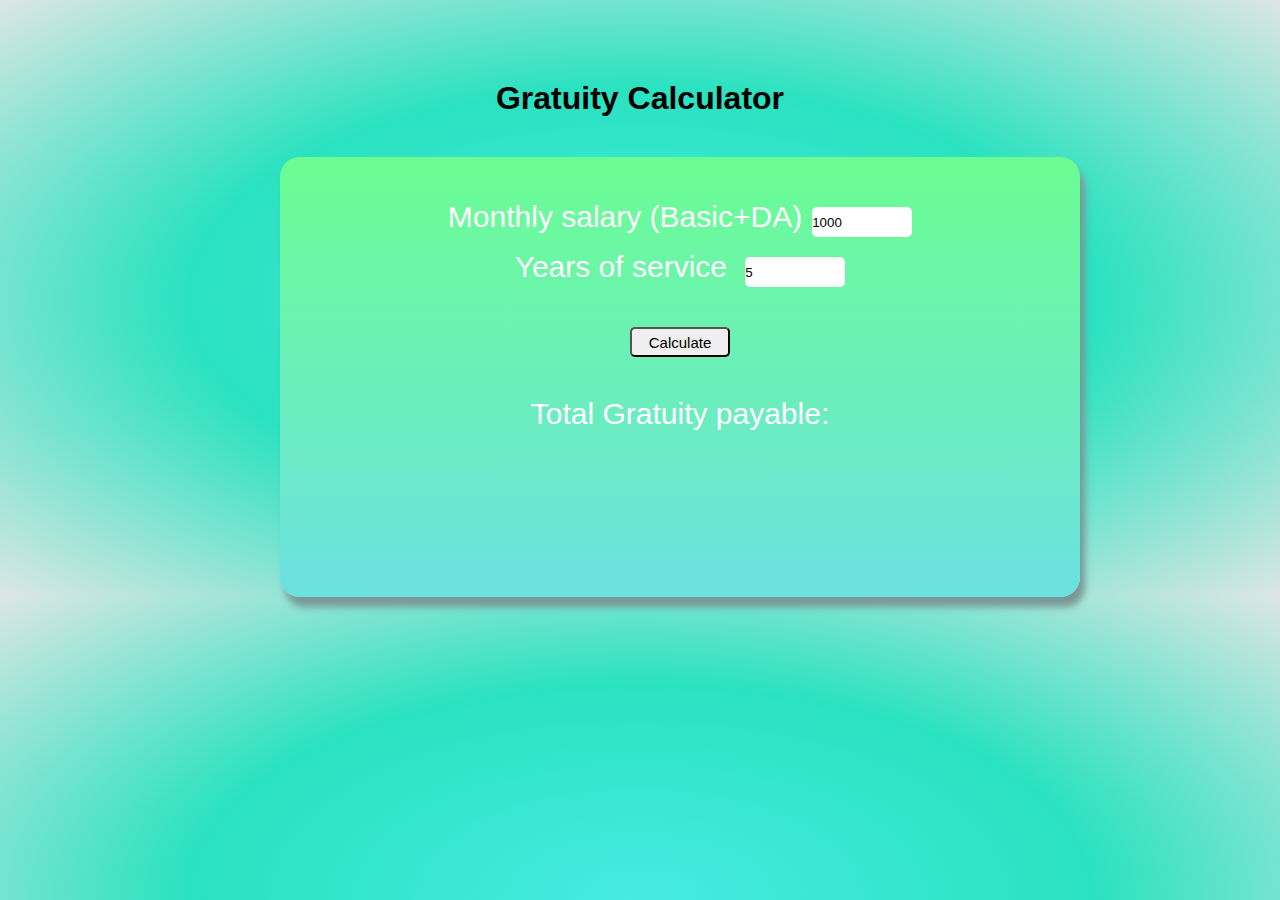
<file: gratuity_Calculator/index.html>
<!DOCTYPE html>
<html lang="en">

<head>
    <meta charset="UTF-8">
    <meta http-equiv="X-UA-Compatible" content="IE=edge">
    <meta name="viewport" content="width=device-width, initial-scale=1.0">
    <title>Gratuity Calculator</title>
    <link rel="stylesheet" href="index.css">
</head>

<body>
    <h1 style="text-align: center;">Gratuity Calculator</h1>
    <div class="container">
    Monthly salary (Basic+DA)<span id="output_1"></span><input type="number" min="10000" max="1000000" value="1000"
        name="Monthly salary (Basic+DA) " id="salary">
<br>
    Years of service<span id="output_2"></span> <input type="number" min="5" max="50" value="5" name="Years of service"
        id="years">


<br>

    <button onclick="answer()">Calculate</button>
    <p>Total Gratuity payable:<br> <span id="outputt"></span></p>
</div>
</body>

<script>
    function answer() {


        var b = parseInt(document.getElementById("salary").value);
        var n = parseInt(document.getElementById("years").value);

        var total_gratuity = n * b * 15 / 26;

        document.getElementById("outputt").innerHTML = total_gratuity;
    }
</script>

</html>
</file>
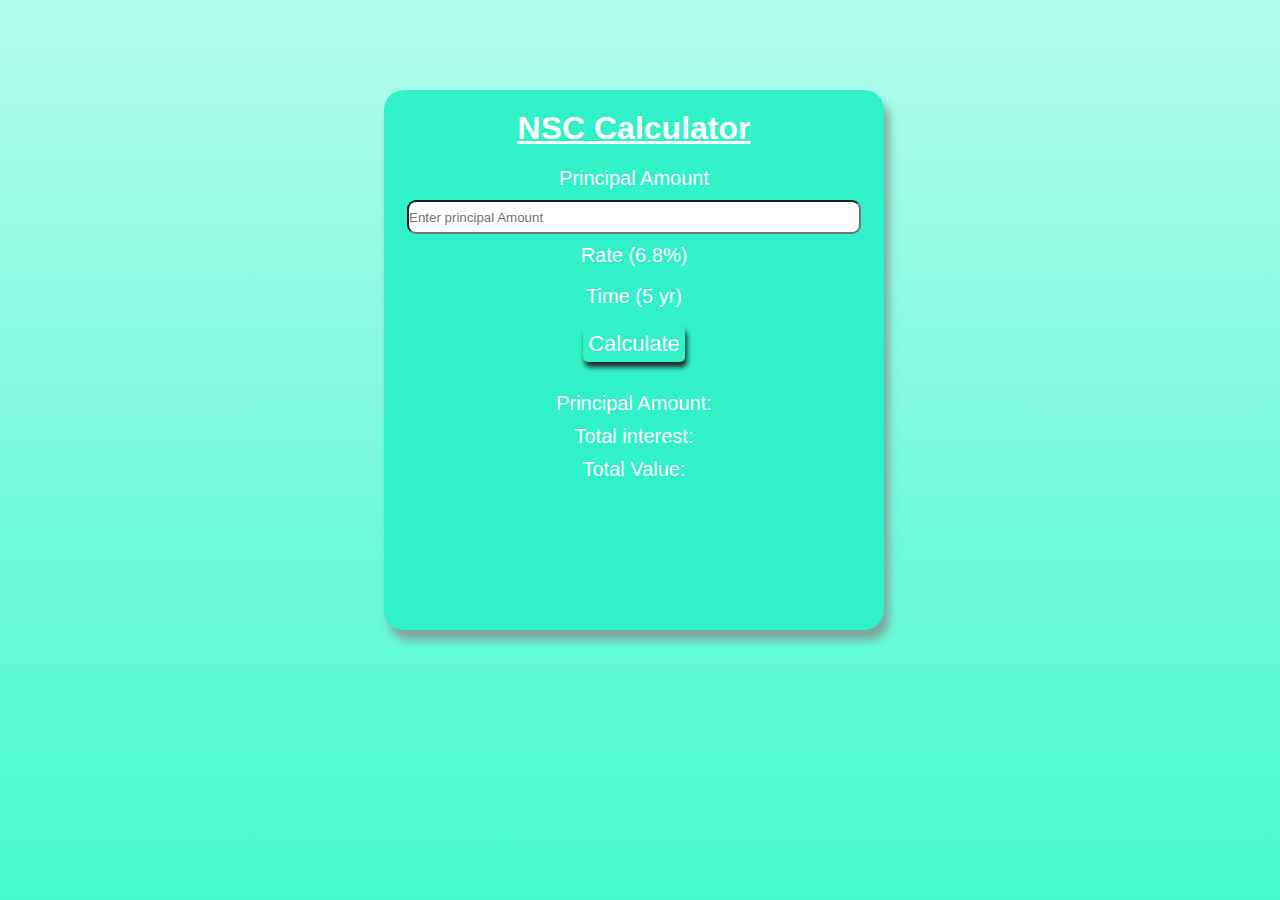
<file: nsc/index.html>
<!DOCTYPE html>
<html lang="en">

<head>
    <meta charset="UTF-8">
    <meta http-equiv="X-UA-Compatible" content="IE=edge">
    <link rel="stylesheet" href="index.css">
    <meta name="viewport" content="width=device-width, initial-scale=1.0">
    <title>nsc</title>
</head>

<body>
    <div class="calculator">
        <h1><u>NSC Calculator</u></h1>
        <!-- start principal amount -->
        <label for="amount">Principal Amount</label>
        <br>
        <input type="number" placeholder="Enter principal Amount" id="amount">
        <br>
        <!-- end principal amount  -->
        <label for="rate">Rate (6.8%)</label>
        <br>
        <!-- <input type="number" placeholder="Enter Rate" id="rate"> -->
        <br>
        <!-- start time  -->
        <label for="time">Time (5 yr)</label>
        <br>

        <!-- <input type="number" placeholder="Enter Time" id="time"> -->
        <br>
        <button onclick="answer()">Calculate</button>
        <p>Principal Amount: <span id="output_1"></span></p>
        <p>Total interest: <span id="output_2"></span></p>
        <p>Total Value: <span id="output_3"></span></p>
    </div>
    <script>
        function answer() {
            var amount_input = parseInt(document.getElementById("amount").value);


            // var rate_input = parseInt(document.getElementById("rate").value);


            // var time_input = parseInt(document.getElementById("time").value);


            var interest =(amount_input* Math.pow(( 1+6.8 / 100),  5))-amount_input ;

            var total = interest + amount_input;

            document.getElementById("output_1").innerHTML = amount_input;

            document.getElementById("output_2").innerHTML = interest;

            document.getElementById("output_3").innerHTML = total;
        }
    </script>

</body>

</html>
</file>
<file: gratuity_Calculator/index.css>
*{
    margin: 0;
    padding: 0;
   
}
body{
    background-image: radial-gradient(rgb(70, 235, 226), rgb(42, 226, 192), rgb(220, 230, 228));
    height: 100%;
    width: 100%;
    font-family: 'Lucida Sans', 'Lucida Sans Regular', 'Lucida Grande', 'Lucida Sans Unicode', Geneva, Verdana, sans-serif;


}
.container{
   text-align: center;
   color: white;
   font-size: 30px;
    background-image: linear-gradient( rgb(107, 253, 146) , rgb(107, 225, 225));
    height: 410px;
    width: 800px;
    margin-top: 40px;
    margin-left: 280px;
    padding-top: 30px;
    box-shadow: 5px 10px 7px rgb(122, 152, 150);
    border-radius: 20px;
}
h1{
    padding-top: 80px;
}
button{


   margin: 20px;
    height: 30px;
    width: 100px;
    border-radius: 5px;
    margin-top: 40px;
    font-size: 15px;

}
input{
    margin-top: 20px;

margin-left: 10px;
     height: 30px;
     width: 100px;
     border-radius: 5px;
    border-style: none;
}
p{
    margin: 40px;
    margin-top: 20px;
}
</file>
<file: nsc/index.css>
*{
    margin: 0;
    padding: 0;
}
body{
    background-image:linear-gradient(#b3fcec, #44f9d2);
    height: 100vh;
}
.calculator{
    width: 500px;
    height: 500px;
    background-color: #31f1c8;
    position: absolute;
    top: 10%;
    left: 30%;
  
    border-radius: 20px;
    box-shadow: 5px 10px 10px rgb(128, 165, 158) ;
    text-align: center;
    padding: 20px 0px;
}
h1{
    color: rgb(255, 255, 255);
    font-family: sans-serif;
    margin-bottom: 20px;

}
label{
   
    color: white;
    font-family: sans-serif;
    font-size: 20px;
    margin: 40px;
    padding: 50px;
 
}
input{
    height: 30px;
    width: 450px;
    border-radius: 9px;
    margin: 10px;
  
}
button{
    font-family: sans-serif;
    font-size: 22px;
    border: none;
    color: white;
    background-color: #31f1c8;
    border-radius: 5px;
    padding: 5px;
    box-shadow:  2px 5px 5px rgb(32, 36, 35);
    margin-bottom: 20px
}
p{
    color: white;
    font-family: sans-serif;
    margin: 10px;
    font-size: 20px;
}
</file>
